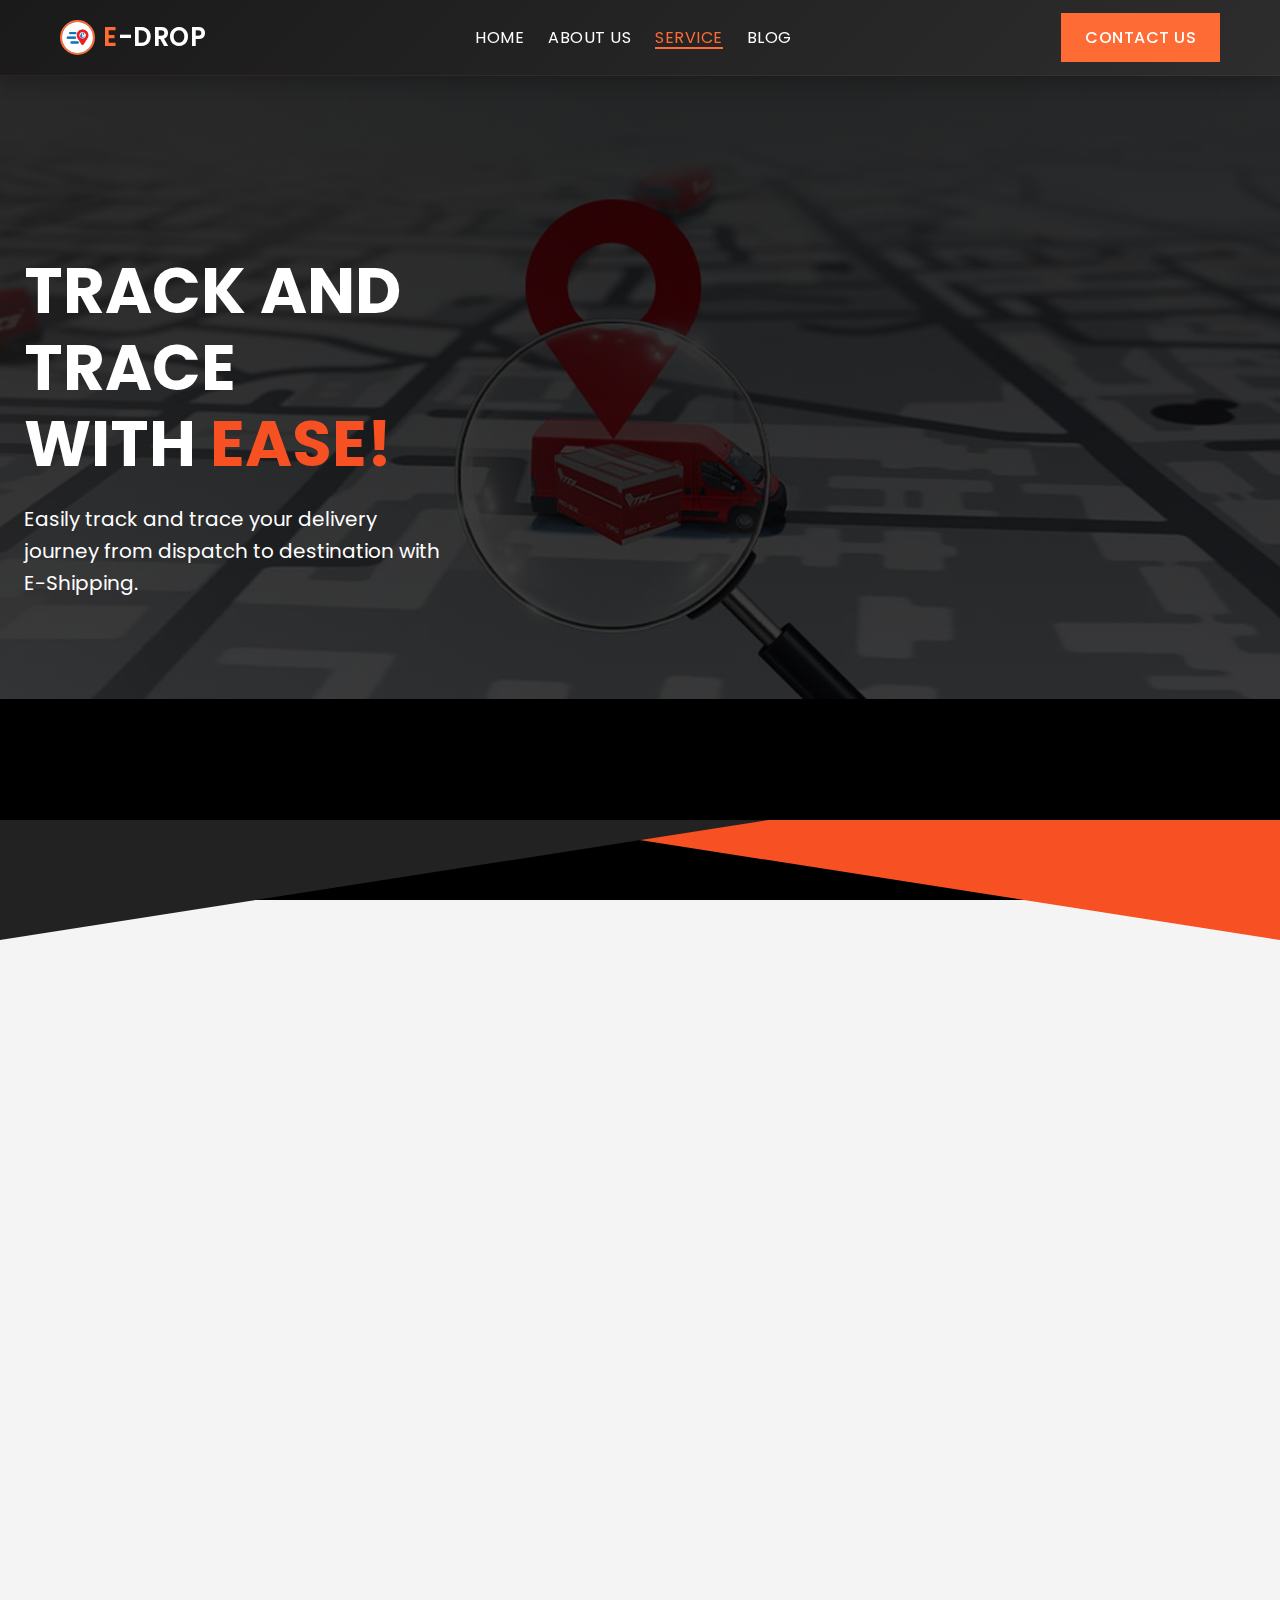
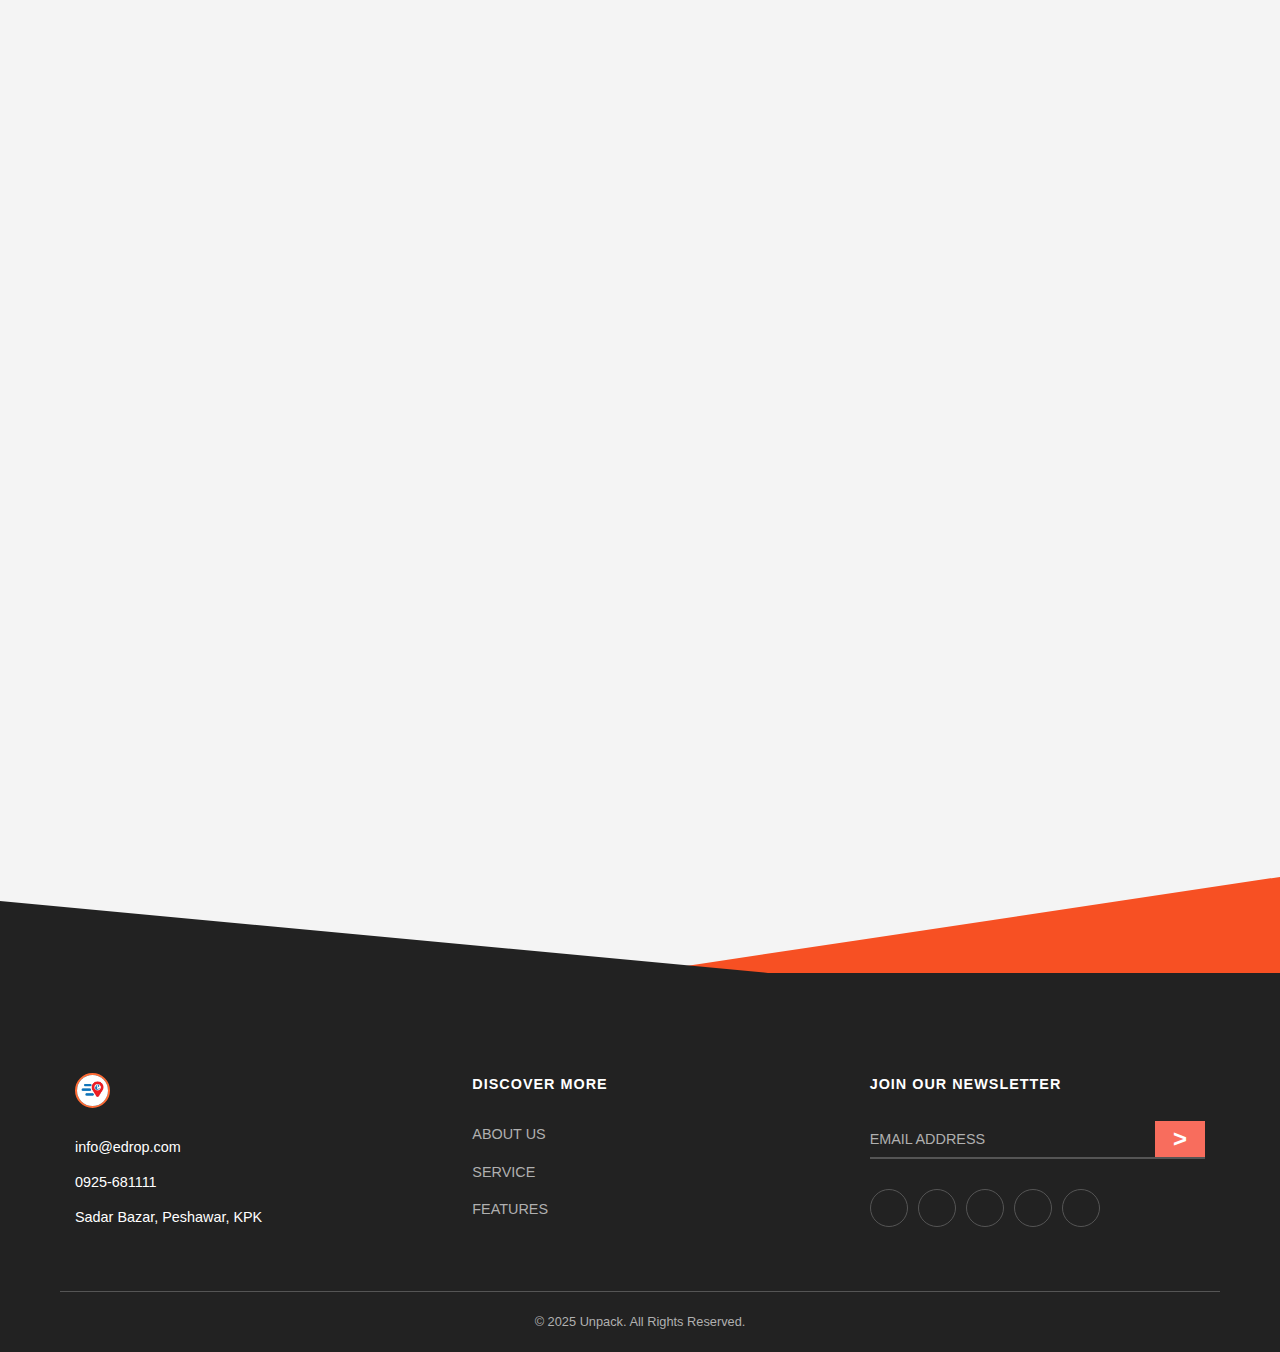
<file: eshipping.html>
<!DOCTYPE html>
<html lang="en">

<head>
  <meta charset="UTF-8" />
  <meta name="viewport" content="width=device-width, initial-scale=1.0" />
  <title>E-SHIPPING - Fast & Secure Parcel Delivery | E-DROP</title>
  <link href="https://fonts.googleapis.com/css2?family=Poppins:wght@300;400;600;800&display=swap" rel="stylesheet">
  <link rel="stylesheet" href="https://cdnjs.cloudflare.com/ajax/libs/font-awesome/6.0.0/css/all.min.css">
  <!-- Main styles -->
  <link rel="stylesheet" href="styles.css">
  <!-- E-Shipping specific styles -->
  <link rel="stylesheet" href="eship.css">
</head>

<body>

<!-- Header -->
<header class="header">
    <nav class="nav">
        <div class="nav-container">
            <div class="logo">
                <img src="pictures/logo.jpeg" alt="E-DROP Logo" class="logo-img">
                <h1><span class="logo-e">E</span><span class="logo-drop">-DROP</span></h1>
            </div>
            <ul class="nav-menu">
                <li><a href="index.html#home">HOME</a></li>
                <li><a href="index.html#about">ABOUT US</a></li>
                <li><a href="eshipping.html" class="active">SERVICE</a></li>
                <li><a href="index.html#blog">BLOG</a></li>
            </ul>
            <a href="index.html#contact" class="contact-btn">CONTACT US</a>
            <div class="hamburger">
                <span></span>
                <span></span>
                <span></span>
            </div>
        </div>
    </nav>
</header>

  <!-- Hero Section -->
  <div class="hero-wrapper animate-on-scroll">

    <main class="hero-content animate-on-scroll">
      <div class="container">
        <h1 class="animate-on-scroll fade-in-up">TRACK AND TRACE<br>WITH <span class="highlight">EASE!</span></h1>
        <p class="animate-on-scroll fade-in-left">Easily track and trace your delivery journey from dispatch to destination with E-Shipping.</p>
      </div>
    </main>

    <div class="hero-shape"></div>
  </div>

  <!-- Track Shipment Section -->
  <section class="track-section animate-on-scroll">
    <h2 class="animate-on-scroll">Track Your Shipment</h2>
    <p class="animate-on-scroll fade-in-left">Enter any combination of E-Shipping tracking Reference number.</p>

    <form class="track-form">
      <input type="text" placeholder="Tracking Number" />
      <button type="submit">Track Shipment</button>
    </form>

    <!-- Shipment Info Box -->
    <div class="shipment-info">
      <h3>Shipment Booking Details</h3>
      <p><strong>Tracking Number:</strong></p>

      <h3>Shipment Details</h3>
      <p><strong>Agent Reference Number:</strong></p>
      <p><strong>Origin:</strong></p>
      <p><strong>Destination:</strong></p>
      <p><strong>Booking Date:</strong></p>
    </div>

    <!-- Store Badges Below -->
    <div class="store-badges">
      <img src="pictures/huawei_store.png" alt="Explore it on Huawei AppGallery">
      <img src="pictures/apple_store.png" alt="Download on the App Store">
      <img src="pictures/google_store.png" alt="Get it on Google Play">
    </div>
  </section>

  <!-- Why Choose Us Section -->
  <section class="why-choose-us animate-on-scroll">
    <div class="container">
      <div class="section-header animate-on-scroll">
        <h2 class="animate-on-scroll fade-in-up">Why Choose <span class="highlight">E-Shipping?</span></h2>
        <p class="animate-on-scroll fade-in-left">Experience reliable, secure, and efficient parcel delivery services tailored for your needs</p>
      </div>

      <div class="why-choose-grid">
        <div class="why-choose-card">
          <div class="why-choose-icon">
            <i class="fas fa-shipping-fast"></i>
          </div>
          <h3>Fast Delivery</h3>
          <p>Quick and efficient delivery services with real-time tracking and updates.</p>
        </div>

        <div class="why-choose-card">
          <div class="why-choose-icon">
            <i class="fas fa-shield-alt"></i>
          </div>
          <h3>Secure Packaging</h3>
          <p>Professional packaging and handling to ensure your parcels arrive safely.</p>
        </div>

        <div class="why-choose-card">
          <div class="why-choose-icon">
            <i class="fas fa-map-marked-alt"></i>
          </div>
          <h3>Nationwide Coverage</h3>
          <p>Comprehensive delivery network covering all major cities in Pakistan.</p>
        </div>

        <div class="why-choose-card">
          <div class="why-choose-icon">
            <i class="fas fa-hand-holding-usd"></i>
          </div>
          <h3>Affordable Rates</h3>
          <p>Competitive pricing with transparent costs and no hidden fees.</p>
        </div>

        <div class="why-choose-card">
          <div class="why-choose-icon">
            <i class="fas fa-clock"></i>
          </div>
          <h3>24/7 Support</h3>
          <p>Round-the-clock customer service for all your shipping needs.</p>
        </div>

        <div class="why-choose-card">
          <div class="why-choose-icon">
            <i class="fas fa-box-open"></i>
          </div>
          <h3>Door-to-Door Service</h3>
          <p>Complete pickup and delivery service from your doorstep to destination.</p>
        </div>
      </div>
    </div>
  </section>

<!-- Footer Section -->
<footer class="site-footer">

  <!-- Orange V-shape above the footer -->
  <div class="footer-shape"></div>

  <div class="footer-container">

    <div class="footer-column footer-contact">
      <div class="footer-logo">
        <img src="pictures/logo.jpeg" alt="E-DROP Logo" class="logo-img">
      </div>

      <ul class="contact-info">
        <li>info@edrop.com</li>
        <li>0925-681111</li>
        <li>Sadar Bazar, Peshawar, KPK</li>
      </ul>
    </div>

    <div class="footer-column footer-links">
      <h3>DISCOVER MORE</h3>
      <ul>
        <li><a href="/about">ABOUT US</a></li>
        <li><a href="/service">SERVICE</a></li>
        <li><a href="/features">FEATURES</a></li>
      </ul>
    </div>

    <div class="footer-column footer-newsletter">
      <h3>JOIN OUR NEWSLETTER</h3>
      <form class="newsletter-form" action="#" method="post">
        <input type="email" placeholder="EMAIL ADDRESS" required>
        <button type="submit" aria-label="Subscribe">&gt;</button>
      </form>

      <ul class="social-icons">
        <li><a href="#" aria-label="Twitter"></a></li>
        <li><a href="#" aria-label="Facebook"></a></li>
        <li><a href="#" aria-label="Instagram"></a></li>
        <li><a href="#" aria-label="Pinterest"></a></li>
        <li><a href="#" aria-label="Dribbble"></a></li>
      </ul>
    </div>

  </div>

  <div class="footer-bottom">
    <hr>
    <p>&copy; 2025 Unpack. All Rights Reserved.</p>
  </div>
</footer>

<script src="script.js"></script>
</body>
</html>
</file>
<file: styles.css>
/* Reset and Base Styles */
* {
    margin: 0;
    padding: 0;
    box-sizing: border-box;
}

/* Animation Keyframes */
@keyframes fadeInUp {
    from {
        opacity: 0;
        transform: translateY(30px);
    }
    to {
        opacity: 1;
        transform: translateY(0);
    }
}

@keyframes fadeInLeft {
    from {
        opacity: 0;
        transform: translateX(-30px);
    }
    to {
        opacity: 1;
        transform: translateX(0);
    }
}

@keyframes fadeInRight {
    from {
        opacity: 0;
        transform: translateX(30px);
    }
    to {
        opacity: 1;
        transform: translateX(0);
    }
}

@keyframes slideInUp {
    from {
        opacity: 0;
        transform: translateY(50px);
    }
    to {
        opacity: 1;
        transform: translateY(0);
    }
}

@keyframes bounceIn {
    0% {
        opacity: 0;
        transform: scale(0.3);
    }
    50% {
        opacity: 1;
        transform: scale(1.05);
    }
    70% {
        transform: scale(0.9);
    }
    100% {
        opacity: 1;
        transform: scale(1);
    }
}

@keyframes pulse {
    0% {
        transform: scale(1);
    }
    50% {
        transform: scale(1.05);
    }
    100% {
        transform: scale(1);
    }
}

@keyframes slideDown {
    from {
        opacity: 0;
        transform: translateY(-20px);
    }
    to {
        opacity: 1;
        transform: translateY(0);
    }
}

/* Scroll Animation Classes */
.animate-on-scroll {
    opacity: 0;
    transform: translateY(30px);
    transition: all 0.6s ease-out;
}

.animate-on-scroll.animate-visible {
    opacity: 1;
    transform: translateY(0);
}

.animate-on-scroll.fade-in-left {
    transform: translateX(-30px);
}

.animate-on-scroll.fade-in-left.animate-visible {
    transform: translateX(0);
}

.animate-on-scroll.fade-in-right {
    transform: translateX(30px);
}

.animate-on-scroll.fade-in-right.animate-visible {
    transform: translateX(0);
}

.animate-on-scroll.scale-in {
    transform: scale(0.9);
}

.animate-on-scroll.scale-in.animate-visible {
    transform: scale(1);
}

/* Ripple Effect for Buttons */
.ripple-effect {
    position: absolute;
    border-radius: 50%;
    background: rgba(255, 255, 255, 0.6);
    transform: scale(0);
    animation: ripple 0.6s linear;
    pointer-events: none;
}

@keyframes ripple {
    to {
        transform: scale(4);
        opacity: 0;
    }
}

body {
    font-family: 'Poppins', sans-serif;
    line-height: 1.6;
    color: #333;
    background-color: #fff;
    overflow-x: hidden; /* Prevent horizontal scroll */
    opacity: 0;
    animation: fadeInUp 0.8s ease-out 0.2s forwards;
}

body.page-loaded {
    opacity: 1;
}

/* Header */
.header {
    position: fixed;
    top: 0;
    width: 100%;
    background: linear-gradient(135deg, #1a1a1a 0%, #2d2d2d 100%);
    z-index: 1000;
    box-shadow: 0 2px 20px rgba(0, 0, 0, 0.3);
    border-bottom: 1px solid rgba(255, 107, 53, 0.1);
    transition: transform 0.3s ease-in-out;
    transform: translateY(0);
}

.header.hidden {
    transform: translateY(-100%);
}

.header.scrolled {
    background: rgba(26, 26, 26, 0.95);
    backdrop-filter: blur(10px);
    box-shadow: 0 2px 30px rgba(0, 0, 0, 0.4);
}

.nav {
    padding: 0.8rem 0;
}

.nav-container {
    display: flex;
    justify-content: space-between;
    align-items: center;
    max-width: 1200px;
    margin: 0 auto;
    padding: 0 20px;
}

.logo {
    display: flex;
    align-items: center;
    gap: 0.5rem;
}

.logo i {
    font-size: 1.3rem;
    color: #fff;
}

.logo h1 {
    font-size: 1.6rem;
    font-weight: 600;
    text-transform: uppercase;
    margin: 0;
    display: flex;
    align-items: center;
}

.logo-e {
    color: #ff6b35;
}

.logo-drop {
    color: #fff;
}

/* Logo image styles - smaller and circular */
.logo-img {
    width: 35px;
    height: 35px;
    border-radius: 50%;
    object-fit: cover;
    border: 2px solid #ff6b35;
    transition: transform 0.3s ease;
}

.logo-img:hover {
    transform: scale(1.1);
}

.nav-menu {
    display: flex;
    list-style: none;
    gap: 1.5rem;
}

.nav-menu a {
    text-decoration: none;
    color: #fff;
    font-weight: 400;
    transition: all 0.3s ease;
    text-transform: uppercase;
    letter-spacing: 0.5px;
    position: relative;
    overflow: hidden;
}

.nav-menu a::before {
    content: '';
    position: absolute;
    bottom: 0;
    left: 0;
    width: 0;
    height: 2px;
    background-color: #ff6b35;
    transition: width 0.3s ease;
}

.nav-menu a:hover::before,
.nav-menu a.active::before {
    width: 100%;
}

.nav-menu a:hover {
    color: #ff6b35;
    transform: translateY(-2px);
}

.nav-menu a.active {
    color: #ff6b35;
}

.contact-btn {
    background-color: #ff6b35;
    color: #fff;
    padding: 10px 22px;
    text-decoration: none;
    border-radius: 0;
    font-weight: 500;
    text-transform: uppercase;
    letter-spacing: 0.5px;
    transition: all 0.3s ease;
    border: 2px solid #ff6b35;
    position: relative;
    overflow: hidden;
}

.contact-btn::before {
    content: '';
    position: absolute;
    top: 0;
    left: -100%;
    width: 100%;
    height: 100%;
    background: linear-gradient(90deg, transparent, rgba(255, 255, 255, 0.2), transparent);
    transition: left 0.5s ease;
}

.contact-btn:hover::before {
    left: 100%;
}

.contact-btn:hover {
    background-color: #e55a2b;
    transform: translateY(-2px);
    box-shadow: 0 8px 20px rgba(255, 107, 53, 0.4);
}

.hamburger {
    display: none;
    flex-direction: column;
    cursor: pointer;
}

.hamburger span {
    width: 25px;
    height: 3px;
    background-color: #fff;
    margin: 3px 0;
    transition: 0.3s;
}

/* Hero Section */
.hero {
    position: relative;
    min-height: 100vh;
    display: flex;
    align-items: center;
    overflow: hidden;
    background: linear-gradient(to right,
                rgba(26, 26, 26, 0.95) 0%,
                rgba(26, 26, 26, 0.85) 50%,
                rgba(26, 26, 26, 0.6) 70%,
                rgba(26, 26, 26, 0.3) 85%),
                url('pictures/container.png');
    background-size: cover;
    background-position: center right;
    background-repeat: no-repeat;
}



.hero-container {
    max-width: 1200px;
    margin: 0 auto;
    padding: 0 20px;
    display: flex;
    align-items: center;
    position: relative;
    z-index: 2;
    width: 100%;
    justify-content: space-between;
}

.hero-content {
    color: #fff;
    max-width: 480px;
    padding: 2rem;
}

.hero-subtitle {
    font-size: 1rem;
    color: #fff;
    margin-bottom: 1.5rem;
    font-weight: 400;
    text-transform: uppercase;
    letter-spacing: 1.5px;
    position: relative;
    padding-left: 20px;
}

.hero-subtitle::before {
    content: '';
    position: absolute;
    left: 0;
    top: 50%;
    transform: translateY(-50%);
    width: 50px;
    height: 2px;
    background-color: #fff;
}

.hero-title {
    font-size: 3.2rem;
    font-weight: 700;
    margin-bottom: 2.5rem;
    line-height: 1.15;
    text-transform: uppercase;
    letter-spacing: 1px;
}

.hero-title span {
    color: #ff6b35;
}

.cta-button {
    display: inline-flex;
    align-items: center;
    background-color: transparent;
    color: #fff;
    padding: 14px 36px;
    text-decoration: none;
    border-radius: 0;
    font-weight: 500;
    text-transform: uppercase;
    transition: all 0.3s ease;
    border: 2px solid #fff;
    cursor: pointer;
    font-size: 0.95rem;
    position: relative;
    letter-spacing: 0.5px;
}

.cta-button::after {
    content: '→';
    width: 30px;
    height: 30px;
    background-color: #ff6b35;
    border-radius: 50%;
    margin-left: 12px;
    display: flex;
    align-items: center;
    justify-content: center;
    font-size: 15px;
    font-weight: bold;
    color: #fff;
    transition: all 0.3s ease;
}

.cta-button:hover {
    background-color: #fff;
    color: #ff6b35;
    transform: translateX(5px);
}

.cta-button:hover::after {
    background-color: #fff;
    color: #ff6b35;
    transform: translateX(3px);
}

/* Hero Stats */
.hero-stats {
    display: flex;
    flex-direction: column;
    align-items: flex-end;
    gap: 30px;
    z-index: 3;
}

/* About Us Section */
.about {
    background-color: #fff;
    padding: 80px 0;
}

.about-container {
    max-width: 1200px;
    margin: 0 auto;
    padding: 0 20px;
    display: grid;
    grid-template-columns: 1fr 1fr;
    gap: 4rem;
    align-items: center;
}

.about-image {
    position: relative;
    border-radius: 15px;
    overflow: hidden;
    box-shadow: 0 20px 40px rgba(0, 0, 0, 0.1);
}

.about-image img {
    width: 100%;
    height: 500px;
    object-fit: cover;
    display: block;
}

.experience-badge {
    position: absolute;
    bottom: 20px;
    left: 20px;
    background-color: #ff6b35;
    padding: 15px 20px;
    border-radius: 10px;
    color: #fff;
    text-align: center;
    box-shadow: 0 8px 20px rgba(255, 107, 53, 0.3);
}

.badge-number {
    font-size: 2.5rem;
    font-weight: 900;
    line-height: 1;
    margin-bottom: 5px;
}

.badge-text {
    font-size: 0.75rem;
    font-weight: 700;
    text-transform: uppercase;
    letter-spacing: 1px;
    opacity: 0.9;
}

.about-content {
    color: #333;
}

.section-label {
    display: flex;
    align-items: center;
    margin-bottom: 1.5rem;
}

.label-line {
    width: 60px;
    height: 3px;
    background-color: #ff6b35;
    margin-right: 1rem;
}

.label-text {
    color: #ff6b35;
    font-weight: 700;
    text-transform: uppercase;
    letter-spacing: 1px;
    font-size: 0.9rem;
}

.about-title {
    font-size: 2.8rem;
    font-weight: 800;
    margin-bottom: 2rem;
    line-height: 1.2;
    text-transform: uppercase;
    letter-spacing: 1px;
}

.about-title span {
    color: #ff6b35;
}

.about-description {
    line-height: 1.7;
}

.about-description p {
    color: #666;
    margin-bottom: 1.5rem;
    font-size: 1.1rem;
}

.about-description p:last-child {
    margin-bottom: 0;
}

/* Services Section */
.services {
    background: linear-gradient(135deg, #4a4949, #090909);
    padding: 80px 0;
    color: #fff;
}


/* Download App Section */
.download-app {
    background: linear-gradient(135deg, #1a1a1a 0%, #2d2d2d 100%);
    padding: 80px 0;
    color: #fff;
}

.download-container {
    max-width: 1200px;
    margin: 0 auto;
    padding: 0 20px;
    display: grid;
    grid-template-columns: 1fr 1fr;
    gap: 4rem;
    align-items: center;
}

.download-content h2 {
    font-size: 3rem;
    font-weight: 800;
    margin-bottom: 1rem;
    text-transform: uppercase;
    letter-spacing: 2px;
}

.download-content p {
    font-size: 1.2rem;
    margin-bottom: 2rem;
    opacity: 0.9;
    line-height: 1.6;
}

.app-buttons {
    display: flex;
    gap: 1rem;
}

.app-btn {
    display: flex;
    align-items: center;
    gap: 1rem;
    background: #fff;
    color: #1a1a1a;
    padding: 1rem 1.5rem;
    border-radius: 10px;
    text-decoration: none;
    transition: transform 0.3s ease;
}

.app-btn:hover {
    transform: translateY(-3px);
}

.app-btn i {
    font-size: 2rem;
}

.app-btn small {
    display: block;
    font-size: 0.8rem;
    opacity: 0.7;
    margin-bottom: 0.2rem;
}

.app-btn span {
    font-weight: 600;
    font-size: 1.1rem;
}

.download-image img {
    width: 100%;
    height: 400px;
    object-fit: contain;
    border-radius: 20px;
}

.services-container {
    max-width: 1200px;
    margin: 0 auto;
    padding: 0 20px;
}

.services-title {
    font-size: 3rem;
    font-weight: 800;
    text-align: center;
    margin-bottom: 4rem;
    text-transform: uppercase;
    letter-spacing: 2px;
}

.services-title span {
    color: #ff6b35;
}

.services-grid {
    display: grid;
    grid-template-columns: repeat(auto-fit, minmax(350px, 1fr));
    gap: 2rem;
    max-width: 1200px;
    margin: 0 auto;
}

.service-card {
    background: rgba(255, 255, 255, 0.05);
    border-radius: 15px;
    overflow: hidden;
    backdrop-filter: blur(10px);
    border: 1px solid rgba(255, 255, 255, 0.1);
    transition: all 0.3s ease;
}

.service-card:hover {
    transform: translateY(-5px);
    box-shadow: 0 20px 40px rgba(0, 0, 0, 0.3);
    border-color: rgba(255, 107, 53, 0.3);
}

.service-image {
    height: 200px;
    overflow: hidden;
}

.service-image img {
    width: 100%;
    height: 100%;
    object-fit: cover;
    transition: transform 0.3s ease;
}

.service-card:hover .service-image img {
    transform: scale(1.05);
}

.service-content {
    padding: 2rem;
}

.service-name {
    font-size: 1.5rem;
    font-weight: 700;
    margin-bottom: 1rem;
    text-transform: uppercase;
    letter-spacing: 1px;
    color: #fff;
}

.service-description {
    color: rgba(255, 255, 255, 0.8);
    line-height: 1.6;
    margin-bottom: 1.5rem;
    font-size: 0.95rem;
}

.service-link {
    color: #ff6b35;
    text-decoration: none;
    font-weight: 600;
    text-transform: uppercase;
    font-size: 0.9rem;
    letter-spacing: 1px;
    transition: all 0.3s ease;
    position: relative;
    padding: 8px 16px;
    border: 1px solid #ff6b35;
    border-radius: 25px;
    background: transparent;
}

.service-link::before {
    content: '';
    position: absolute;
    top: 0;
    left: -100%;
    width: 100%;
    height: 100%;
    background: #ff6b35;
    transition: left 0.3s ease;
    border-radius: 25px;
    z-index: -1;
}

.service-link:hover::before {
    left: 0;
}

.service-link:hover {
    color: #fff;
    transform: translateY(-2px);
    box-shadow: 0 5px 15px rgba(255, 107, 53, 0.4);
}

.stat-item {
    text-align: right;
    background: rgba(0, 0, 0, 0.8);
    backdrop-filter: blur(15px);
    padding: 18px 22px;
    border-radius: 15px;
    border: 2px solid rgba(255, 107, 53, 0.3);
    min-width: 150px;
    box-shadow: 0 8px 25px rgba(0, 0, 0, 0.3);
}

.stat-label {
    font-size: 0.8rem;
    font-weight: 600;
    color: #ff6b35;
    text-transform: uppercase;
    letter-spacing: 1px;
    margin-bottom: 8px;
    text-align: center;
}

.stat-value {
    font-size: 2.4rem;
    font-weight: 700;
    color: #fff;
    line-height: 1;
    text-align: center;
    text-shadow: 2px 2px 4px rgba(0, 0, 0, 0.8);
}

/* Responsive Design */
@media (max-width: 768px) {
    .nav-menu {
        display: none;
    }

    .hamburger {
        display: flex;
    }

    .contact-btn {
        display: none;
    }

    .hero-container {
        flex-direction: column;
        text-align: center;
        gap: 2.5rem;
    }

    .hero-content {
        max-width: 90%;
        padding: 1.5rem;
    }

    .hero-title {
        font-size: 2.4rem;
        font-weight: 600;
    }

    .hero-stats {
        align-items: center;
        gap: 18px;
    }

    .stat-value {
        font-size: 2rem;
        font-weight: 600;
    }

    .about-container {
        grid-template-columns: 1fr;
        gap: 3rem;
        text-align: center;
    }

    .about-image img {
        height: 350px;
    }

    .experience-badge {
        bottom: 15px;
        left: 15px;
        padding: 12px 16px;
    }

    .badge-number {
        font-size: 2rem;
    }

    .badge-text {
        font-size: 0.7rem;
    }

    .about-title {
        font-size: 2.2rem;
    }

    .section-label {
        justify-content: center;
    }

    .label-line {
        width: 40px;
    }

    .services-title {
        font-size: 2.2rem;
        margin-bottom: 3rem;
    }

    .services-grid {
        grid-template-columns: 1fr;
        gap: 2rem;
    }

    .service-card {
        max-width: 100%;
    }

    .service-image {
        height: 180px;
    }

    .service-content {
        padding: 1.5rem;
    }

    .service-name {
        font-size: 1.3rem;
    }
}

@media (max-width: 480px) {
    .hero-title {
        font-size: 2.1rem;
    }

    .hero-subtitle {
        font-size: 0.95rem;
    }

    .stat-item {
        padding: 10px 14px;
        min-width: 110px;
    }

    .stat-value {
        font-size: 1.7rem;
    }

    .services-title {
        font-size: 1.8rem;
        margin-bottom: 2rem;
    }

    .service-image {
        height: 150px;
    }

    .service-content {
        padding: 1.2rem;
    }

    .service-name {
        font-size: 1.2rem;
    }

    .service-description {
        font-size: 0.9rem;
    }

    .testimonials-content {
        grid-template-columns: 1fr;
        gap: 2rem;
    }

    .testimonials-image img {
        height: 300px;
    }

    .testimonial-slide {
        grid-template-columns: 1fr;
        gap: 2rem;
    }

    .contact-content {
        grid-template-columns: 1fr;
        gap: 3rem;
    }

    .contact-form {
        padding: 2rem;
    }

    .footer-container {
        grid-template-columns: 1fr;
        text-align: center;
    }
}

/* Testimonials Section */
.testimonials {
    background-color: #f8f9fa;
    padding: 80px 0;
}

.testimonials-container {
    max-width: 1200px;
    margin: 0 auto;
    padding: 0 20px;
}

.testimonials-header {
    text-align: center;
    margin-bottom: 4rem;
}

.testimonials-title {
    font-size: 2.8rem;
    font-weight: 800;
    margin-bottom: 1rem;
    text-transform: uppercase;
    letter-spacing: 1px;
    color: #1a1a1a;
}

.testimonials-title span {
    color: #ff6b35;
}

.testimonials-content {
    display: grid;
    grid-template-columns: 1fr 2fr;
    gap: 3rem;
    align-items: center;
}

.testimonials-image {
    border-radius: 15px;
    overflow: hidden;
    box-shadow: 0 20px 40px rgba(0, 0, 0, 0.1);
}

.testimonials-image img {
    width: 100%;
    height: 400px;
    object-fit: cover;
    display: block;
}

.testimonials-carousel {
    position: relative;
}

.carousel-container {
    background: rgba(255, 255, 255, 0.9);
    backdrop-filter: blur(10px);
    border-radius: 15px;
    padding: 2rem;
    box-shadow: 0 10px 30px rgba(0, 0, 0, 0.1);
}

.testimonial-slide {
    display: grid;
    grid-template-columns: 1fr 1fr;
    gap: 2rem;
}

.testimonial-card {
    text-align: center;
}

.testimonial-rating {
    color: #ffd700;
    margin-bottom: 1rem;
    font-size: 1.2rem;
}

.testimonial-text {
    color: #666;
    line-height: 1.6;
    margin-bottom: 1.5rem;
    font-style: italic;
    font-size: 0.95rem;
}

.testimonial-author {
    display: flex;
    align-items: center;
    justify-content: center;
    gap: 1rem;
}

.testimonial-author img {
    width: 50px;
    height: 50px;
    border-radius: 50%;
    object-fit: cover;
}

.author-info h4 {
    font-weight: 600;
    color: #1a1a1a;
    margin-bottom: 0.25rem;
    font-size: 0.9rem;
}

.author-info p {
    color: #666;
    font-size: 0.8rem;
}

.carousel-navigation {
    display: flex;
    justify-content: center;
    align-items: center;
    gap: 2rem;
    margin-top: 2rem;
}

.carousel-arrow {
    background: none;
    border: none;
    color: #666;
    font-size: 1.2rem;
    cursor: pointer;
    padding: 0.5rem;
    border-radius: 50%;
    transition: all 0.3s ease;
}

.carousel-arrow:hover {
    background-color: #ff6b35;
    color: #fff;
}

.carousel-dots {
    display: flex;
    gap: 0.5rem;
}

.dot {
    width: 10px;
    height: 10px;
    border-radius: 50%;
    background-color: #ccc;
    cursor: pointer;
    transition: all 0.3s ease;
}

.dot.active {
    background-color: #ff6b35;
}

/* Contact Section */
.contact {
    background: linear-gradient(135deg, #667eea 0%, #764ba2 100%);
    padding: 80px 0;
    position: relative;
}

.contact::before {
    content: '';
    position: absolute;
    top: 0;
    left: 0;
    right: 0;
    bottom: 0;
    background: rgba(255, 255, 255, 0.05);
    border-radius: 20px;
    margin: 20px;
}

.contact-container {
    max-width: 1200px;
    margin: 0 auto;
    padding: 0 20px;
    position: relative;
    z-index: 1;
}

.contact-content {
    display: grid;
    grid-template-columns: 1fr 1fr;
    gap: 4rem;
    align-items: center;
}

.contact-info {
    color: #fff;
}

.contact-illustration {
    margin-bottom: 2rem;
    border-radius: 15px;
    overflow: hidden;
    box-shadow: 0 20px 40px rgba(0, 0, 0, 0.2);
}

.contact-illustration img {
    width: 100%;
    height: 250px;
    object-fit: cover;
    display: block;
}

.contact-details {
    display: flex;
    flex-direction: column;
    gap: 1.5rem;
}

.contact-item {
    display: flex;
    align-items: center;
    gap: 1rem;
}

.contact-icon {
    width: 50px;
    height: 50px;
    background-color: #ebeff3;
    border-radius: 50%;
    display: flex;
    align-items: center;
    justify-content: center;
    color: #fff;
    font-size: 1.2rem;
}

.contact-text h4 {
    font-weight: 600;
    margin-bottom: 0.25rem;
}

.contact-text p {
    color: rgba(255, 255, 255, 0.9);
}

.contact-form {
    background: rgba(255, 255, 255, 0.95);
    padding: 2.5rem;
    border-radius: 15px;
    box-shadow: 0 20px 40px rgba(0, 0, 0, 0.1);
}

.contact-title {
    color: #ff6b35;
    font-size: 2rem;
    font-weight: 700;
    margin-bottom: 0.5rem;
    text-align: center;
}

.contact-subtitle {
    color: #666;
    text-align: center;
    margin-bottom: 2rem;
    font-size: 1rem;
}

.form-group {
    margin-bottom: 1.5rem;
}

.form-group input,
.form-group textarea {
    width: 100%;
    padding: 1rem;
    border: 2px solid #e1e1e1;
    border-radius: 8px;
    font-family: 'Poppins', sans-serif;
    font-size: 1rem;
    transition: border-color 0.3s ease;
}

.form-group input:focus,
.form-group textarea:focus {
    outline: none;
    border-color: #4a90e2;
}

.submit-btn {
    width: 100%;
    background-color: #4a90e2;
    color: #fff;
    border: none;
    padding: 1rem;
    border-radius: 8px;
    font-size: 1.1rem;
    font-weight: 600;
    cursor: pointer;
    transition: all 0.3s ease;
}

.submit-btn:hover {
    background-color: #357abd;
    transform: translateY(-2px);
}

/* Footer */
.footer {
    position: relative;
}

.footer-top {
    background: linear-gradient(135deg, #1a1a1a 0%, #2d2d2d 100%);
    padding: 60px 0 20px;
    color: #fff;
}

.footer-container {
    max-width: 1200px;
    margin: 0 auto;
    padding: 0 20px;
    display: grid;
    grid-template-columns: repeat(auto-fit, minmax(250px, 1fr));
    gap: 2rem;
}

.footer-section h3 {
    font-size: 1.8rem;
    margin-bottom: 1rem;
    font-weight: 700;
}

.footer-section h4 {
    font-size: 1.2rem;
    margin-bottom: 1rem;
    font-weight: 600;
}

.footer-section p {
    color: #ccc;
    margin-bottom: 1rem;
    line-height: 1.6;
}

.footer-section ul {
    list-style: none;
}

.footer-section ul li {
    margin-bottom: 0.5rem;
}

.footer-section ul a {
    color: #ccc;
    text-decoration: none;
    transition: color 0.3s ease;
}

.footer-section ul a:hover {
    color: #fff;
}



/* Mobile Responsive Styles */
@media (max-width: 480px) {
    .testimonials-title {
        font-size: 2rem;
    }

    .testimonials-image img {
        height: 250px;
    }

    .carousel-container {
        padding: 1.5rem;
    }

    .contact-illustration img {
        height: 200px;
    }

    .contact-title {
        font-size: 1.6rem;
    }

    .contact-form {
        padding: 1.5rem;
    }

    .footer-diagonal {
        height: 60px;
    }

}
</file>
<file: eship.css>
/* --- Global Reset --- */
* {
  margin: 0;
  padding: 0;
  box-sizing: border-box;
}

body {
  font-family: 'Poppins', sans-serif;
  line-height: 1.6;
  background-color: #f4f4f4;
  color: #333;
}

.container {
  width: 90%;
  max-width: 1200px;
  margin: 0 auto;
}

a {
  text-decoration: none;
  color: inherit;
}

ul {
  list-style: none;
}

.hero-wrapper {
  position: relative;
  color: #ffffff;
  /* Overlay + background image */
  background-image:
    linear-gradient(to bottom, rgba(0, 0, 0, 0.78), rgba(0, 0, 0, 0.60)),
    url('pictures/image_246d9d.png');
  background-size: 100%;
  /* zoomed-out look */
  background-position: center 15%;
  /* adjust visible area */
  background-repeat: no-repeat;
  background-color: #000;
  /* fallback color */
  background-blend-mode: normal;
  /* can be overlay/multiply for stronger tint */

  min-height: 100vh;
  display: flex;
  flex-direction: column;
  justify-content: flex-start;
  padding-top: 4.5rem; /* Added padding to clear fixed navbar */
  padding-bottom: 120px;
}


/* --- Navbar --- */
.navbar {
  padding: 20px 0;
  border-bottom: 1px solid rgba(255, 255, 255, 0.2);
}

.nav-container {
  display: flex;
  justify-content: space-between;
  align-items: center;
}

.logo {
  font-size: 24px;
  font-weight: 700;
  color: #ffffff;
  letter-spacing: 0.5px;
}

.nav-links ul {
  display: flex;
}

.nav-links li {
  margin-left: 35px;
}

.nav-links a {
  color: #ffffff;
  font-weight: 600;
  font-size: 14px;
  text-transform: uppercase;
  padding-bottom: 5px;
  transition: color 0.3s ease, border-color 0.3s ease;
}

.nav-links a.active,
.nav-links a:hover {
  color: #f75023;
  border-bottom: 2px solid #f75023;
}

.btn-contact {
  background-color: #f75023;
  color: #ffffff;
  padding: 12px 24px;
  border-radius: 5px;
  font-weight: 600;
  font-size: 14px;
  text-transform: uppercase;
  transition: background-color 0.3s ease;
}

.btn-contact:hover {
  background-color: #d8451e;
}

/* --- Hero Content --- */
.hero-content {
  text-align: left;
  padding: 100px 0;
  flex: 1;
  display: flex;
  align-items: center;
}

.hero-content h1 {
  font-size: 64px;
  font-weight: 700;
  line-height: 1.2;
  margin-bottom: 20px;
  max-width: 700px;
}

/* 👇 separate selector — not nested inside */
.hero-content h1 .highlight {
  color: #f75023;
  /* your orange brand color */
}


.hero-content p {
  font-size: 20px;
  max-width: 600px;
}

/* --- Track Shipment Section --- */
.track-section {
  background-color: #fff;
  margin-top: -80px;
  border-radius: 16px;
  box-shadow: 0 10px 25px rgba(0, 0, 0, 0.08);
  padding: 50px 40px;
  text-align: center;
  max-width: 850px;
  margin-left: auto;
  margin-right: auto;
  position: relative;
  z-index: 10;
  margin-bottom: 100px;
}

.track-section h2 {
  font-size: 28px;
  font-weight: 700;
  color: #333;
  margin-bottom: 10px;
}

.track-section p {
  color: #666;
  margin-bottom: 25px;
}

.track-form {
  display: flex;
  justify-content: center;
  gap: 10px;
  flex-wrap: wrap;
  margin-bottom: 30px;
}

.track-form input {
  flex: 1;
  min-width: 260px;
  padding: 14px;
  border: 1px solid #ccc;
  border-radius: 8px;
  font-size: 16px;
  outline: none;
}

.track-form button {
  padding: 14px 28px;
  background-color: #f75023;
  color: #fff;
  border: none;
  border-radius: 8px;
  font-weight: 600;
  cursor: pointer;
  transition: background-color 0.3s ease;
}

.track-form button:hover {
  background-color: #d8451e;
}

/* --- Shipment Info Box --- */
.shipment-info {
  background-color: #f6f6f6;
  border-radius: 10px;
  padding: 25px 30px;
  text-align: left;
  margin-bottom: 35px;
}

.shipment-info h3 {
  font-size: 18px;
  font-weight: 700;
  margin-bottom: 10px;
  color: #222;
}

.shipment-info p {
  color: #666;
  font-size: 15px;
  margin-bottom: 8px;
}

/* --- Store Badges --- */
.store-badges {
  display: flex;
  justify-content: center;
  align-items: center;
  gap: 20px;
  flex-wrap: wrap;
}

.store-badges img {
  height: 50px;
  width: auto;
  cursor: pointer;
  transition: transform 0.3s ease, filter 0.3s ease;
  filter: brightness(0.95);
  object-fit: contain;
}

/* Make Google Play badge visually balanced */
.store-badges img[alt*="Google Play"] {
  height: 51px;
  /* slightly larger to match Apple/Huawei */
}

.hero-shape {
  position: absolute;
  bottom: -40px;
  /* 👈 Moves it down below hero content */
  left: 0;
  width: 100%;
  height: 120px;
  pointer-events: none;
  z-index: 5;
}

/* Left flipped triangle */
.hero-shape::after {
  content: '';
  position: absolute;
  top: 0;
  left: 0;
  width: 60%;
  height: 100%;
  background-color: #222222;
  clip-path: polygon(0 0, 100% 0, 0 100%);
}

/* Right flipped triangle */
.hero-shape::before {
  content: '';
  position: absolute;
  top: 0;
  right: 0;
  width: 60%;
  height: 100%;
  background-color: #f75023;
  clip-path: polygon(100% 0, 0 0, 100% 100%);
}


/* --- Responsive --- */
@media (max-width: 992px) {
  .hero-content {
    text-align: center;
  }

  .hero-content h1 {
    font-size: 48px;
  }

  .hero-content p {
    font-size: 18px;
    margin: 0 auto 30px;
  }

  .store-badges {
    justify-content: center;
  }
}

@media (max-width: 600px) {
  .hero-content h1 {
    font-size: 36px;
  }

  .hero-content p {
    font-size: 16px;
  }

  .btn-contact {
    display: none;
  }

  .store-badges img {
    height: 42px;
  }
}

/* =========================
   FOOTER STYLES (Updated)
============================== */

/* --- Root Variables for Easy Customization --- */
:root {
  --footer-bg: #222222;
  /* The main dark background */
  --footer-brand-color: #F86D5D;
  /* The orange/coral color */
  --footer-text: #B0B0B0;
  /* The standard grey text */
  --footer-heading: #FFFFFF;
  /* The white headings ("DISCOVER MORE") */
  --footer-divider: #555555;
  /* The <hr> and social border color */
}

.site-footer {
  position: relative;
  background-color: var(--footer-bg);
  color: var(--footer-text);
  font-family: Arial, sans-serif;
  padding-top: 100px;
  /* space for angled shape */
  padding-bottom: 20px;
}

/* --- Orange Upward V-Shape (Positioned ABOVE Footer) --- */

/* This is the parent container. 
   It MUST have position: relative; for the shape to be positioned correctly. */
.footer-container {
  /* Or whatever your main footer tag/class is */
  position: relative;
  /* ...your other footer styles (background, padding-top, etc.)... */
}

.footer-shape {
  position: absolute;
  /* This is the fix: */
  top: -120px;
  /* Moves the shape 120px UP from the footer's top edge */
  left: 0;
  width: 100%;
  height: 120px;
  pointer-events: none;
  z-index: 5;
}

/* Left triangle (Flipped) */
.footer-shape::after {
  content: '';
  position: absolute;
  bottom: 0;
  left: 0;
  width: 60%;
  height: 60%;
  background-color: #222222;
  clip-path: polygon(0 100%, 100% 100%, 0 0);
}

/* Right triangle (Flipped) */
.footer-shape::before {
  content: '';
  position: absolute;
  bottom: 0;
  right: 0;
  width: 50%;
  height: 80%;
  background-color: #f75023;
  clip-path: polygon(100% 100%, 0 100%, 100% 0);
}

/* --- Footer Columns --- */
.footer-container {
  position: relative;
  max-width: 1200px;
  margin: 0 auto;
  padding: 0 20px;
  display: flex;
  flex-wrap: wrap;
  justify-content: space-between;
}

.footer-column {
  margin-bottom: 30px;
  flex: 1;
  min-width: 280px;
  padding: 0 15px;
}

/* --- Column 1: Contact --- */
.footer-contact .footer-logo img {
  max-width: 150px;
  margin-bottom: 20px;
}

.contact-info {
  list-style: none;
  padding: 0;
  margin: 0;
}

.contact-info li {
  margin-bottom: 12px;
  font-size: 0.9rem;
  display: flex;
  align-items: center;
}

.contact-info li i {
  margin-right: 10px;
  color: var(--footer-brand-color);
  width: 20px;
}

/* --- Column 2: Links --- */
.footer-column h3 {
  color: var(--footer-heading);
  font-size: 0.9rem;
  font-weight: bold;
  text-transform: uppercase;
  letter-spacing: 1px;
  margin-bottom: 25px;
}

.footer-links ul {
  list-style: none;
  padding: 0;
  margin: 0;
}

.footer-links li {
  margin-bottom: 12px;
}

.footer-links a {
  color: var(--footer-text);
  text-decoration: none;
  font-size: 0.9rem;
  transition: color 0.3s ease;
}

.footer-links a:hover {
  color: var(--footer-heading);
}

/* --- Column 3: Newsletter & Social --- */
.newsletter-form {
  display: flex;
  margin-bottom: 30px;
  border-bottom: 2px solid var(--footer-divider);
}

.newsletter-form input[type="email"] {
  flex-grow: 1;
  background: transparent;
  border: none;
  color: var(--footer-heading);
  padding: 10px 0;
  font-size: 0.9rem;
}

.newsletter-form input[type="email"]::placeholder {
  color: var(--footer-text);
  opacity: 1;
}

.newsletter-form button {
  background: var(--footer-brand-color);
  border: none;
  color: white;
  font-size: 1.5rem;
  font-weight: bold;
  padding: 0 18px;
  cursor: pointer;
  transition: background-color 0.3s ease;
}

.newsletter-form button:hover {
  background-color: #d95a4c;
}

.social-icons {
  list-style: none;
  padding: 0;
  margin: 0;
  display: flex;
  flex-wrap: wrap;
}

.social-icons li {
  margin-right: 10px;
  margin-bottom: 10px;
}

.social-icons a {
  display: flex;
  justify-content: center;
  align-items: center;
  width: 38px;
  height: 38px;
  border: 1px solid var(--footer-divider);
  border-radius: 50%;
  color: var(--footer-text);
  text-decoration: none;
  font-size: 1rem;
  transition: all 0.3s ease;
}

.social-icons a:hover {
  background-color: var(--footer-brand-color);
  border-color: var(--footer-brand-color);
  color: white;
}

/* --- Bottom Copyright Bar --- */
.footer-bottom {
  max-width: 1200px;
  margin: 20px auto 0;
  padding: 0 20px;
}

.footer-bottom hr {
  border: 0;
  border-top: 1px solid var(--footer-divider);
}

.footer-bottom p {
  margin-top: 20px;
  font-size: 0.8rem;
  color: var(--footer-text);
  text-align: center;
}

/* --- Responsive (Mobile) --- */
@media (max-width: 768px) {

  .track-section {
    margin-bottom: 130px;
    /* 100px for the shape + 30px gap */
  }

  .footer-container {
    flex-direction: column;
  }

  .footer-column {
    min-width: 100%;
    padding: 0 10px;
  }

  .site-footer {
    padding-top: 80px;
  }

  .footer-shape {
    top: -40px;
    height: 100px;
  }

  .footer-bottom p {
    text-align: center;
  }
}

/* Why Choose Us Section */
.why-choose-us {
    padding: 80px 0;
    background: linear-gradient(135deg, #f8f9fa 0%, #e9ecef 100%);
}

.why-choose-us .container {
    max-width: 1200px;
}

.why-choose-us .section-header {
    text-align: center;
    margin-bottom: 4rem;
}

.why-choose-us .section-header h2 {
    font-size: 2.5rem;
    font-weight: 800;
    color: #1a1a1a;
    margin-bottom: 1rem;
    text-transform: uppercase;
    letter-spacing: 1px;
}

.why-choose-us .section-header h2 .highlight {
    color: #ff6b35;
}

.why-choose-us .section-header p {
    font-size: 1.1rem;
    color: #666;
    max-width: 600px;
    margin: 0 auto;
    line-height: 1.6;
}

.why-choose-grid {
    display: grid;
    grid-template-columns: repeat(auto-fit, minmax(300px, 1fr));
    gap: 2rem;
}

.why-choose-card {
    background: #fff;
    padding: 2.5rem 2rem;
    border-radius: 15px;
    text-align: center;
    box-shadow: 0 10px 30px rgba(0, 0, 0, 0.1);
    transition: transform 0.3s ease, box-shadow 0.3s ease;
    border: 1px solid #e9ecef;
}

.why-choose-card:hover {
    transform: translateY(-10px);
    box-shadow: 0 20px 40px rgba(0, 0, 0, 0.15);
}

.why-choose-icon {
    width: 80px;
    height: 80px;
    background: linear-gradient(135deg, #ff6b35 0%, #e55a2b 100%);
    border-radius: 50%;
    display: flex;
    align-items: center;
    justify-content: center;
    margin: 0 auto 1.5rem;
    color: #fff;
    font-size: 2rem;
    box-shadow: 0 8px 20px rgba(255, 107, 53, 0.3);
}

.why-choose-card h3 {
    font-size: 1.4rem;
    font-weight: 700;
    color: #1a1a1a;
    margin-bottom: 1rem;
    text-transform: uppercase;
    letter-spacing: 0.5px;
}

.why-choose-card p {
    color: #666;
    line-height: 1.6;
    font-size: 1rem;
}

/* Mobile responsive styles for Why Choose Us */
@media (max-width: 768px) {
    .why-choose-us {
        padding: 60px 0;
    }

    .why-choose-us .section-header h2 {
        font-size: 2rem;
    }

    .why-choose-grid {
        grid-template-columns: 1fr;
        gap: 1.5rem;
    }

    .why-choose-card {
        padding: 2rem 1.5rem;
    }
}
</file>
